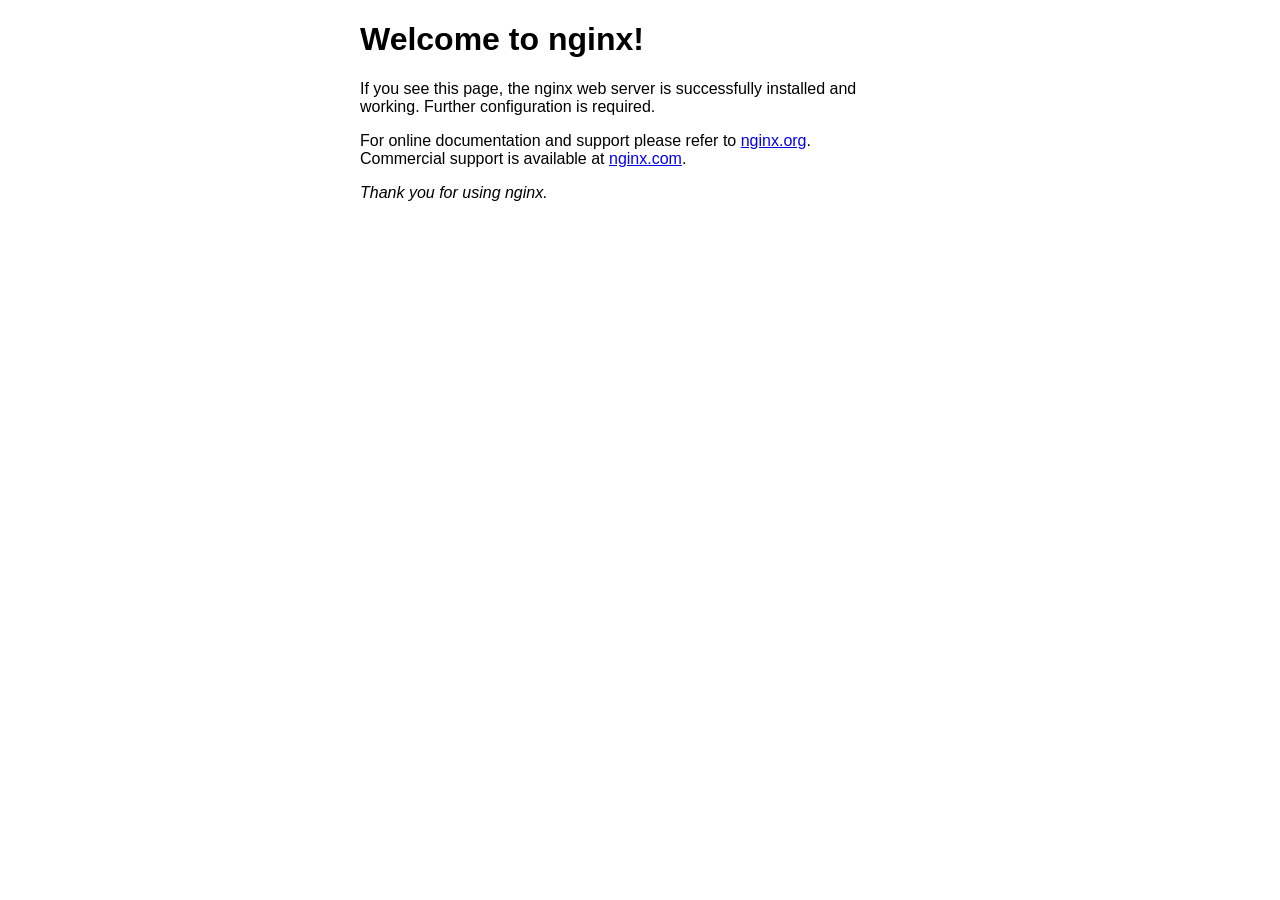
<file: nginx-1.28.3/html/index.html>
<!DOCTYPE html>
<html>
<head>
<title>Welcome to nginx!</title>
<style>
html { color-scheme: light dark; }
body { width: 35em; margin: 0 auto;
font-family: Tahoma, Verdana, Arial, sans-serif; }
</style>
</head>
<body>
<h1>Welcome to nginx!</h1>
<p>If you see this page, the nginx web server is successfully installed and
working. Further configuration is required.</p>

<p>For online documentation and support please refer to
<a href="http://nginx.org/">nginx.org</a>.<br/>
Commercial support is available at
<a href="http://nginx.com/">nginx.com</a>.</p>

<p><em>Thank you for using nginx.</em></p>
</body>
</html>
</file>
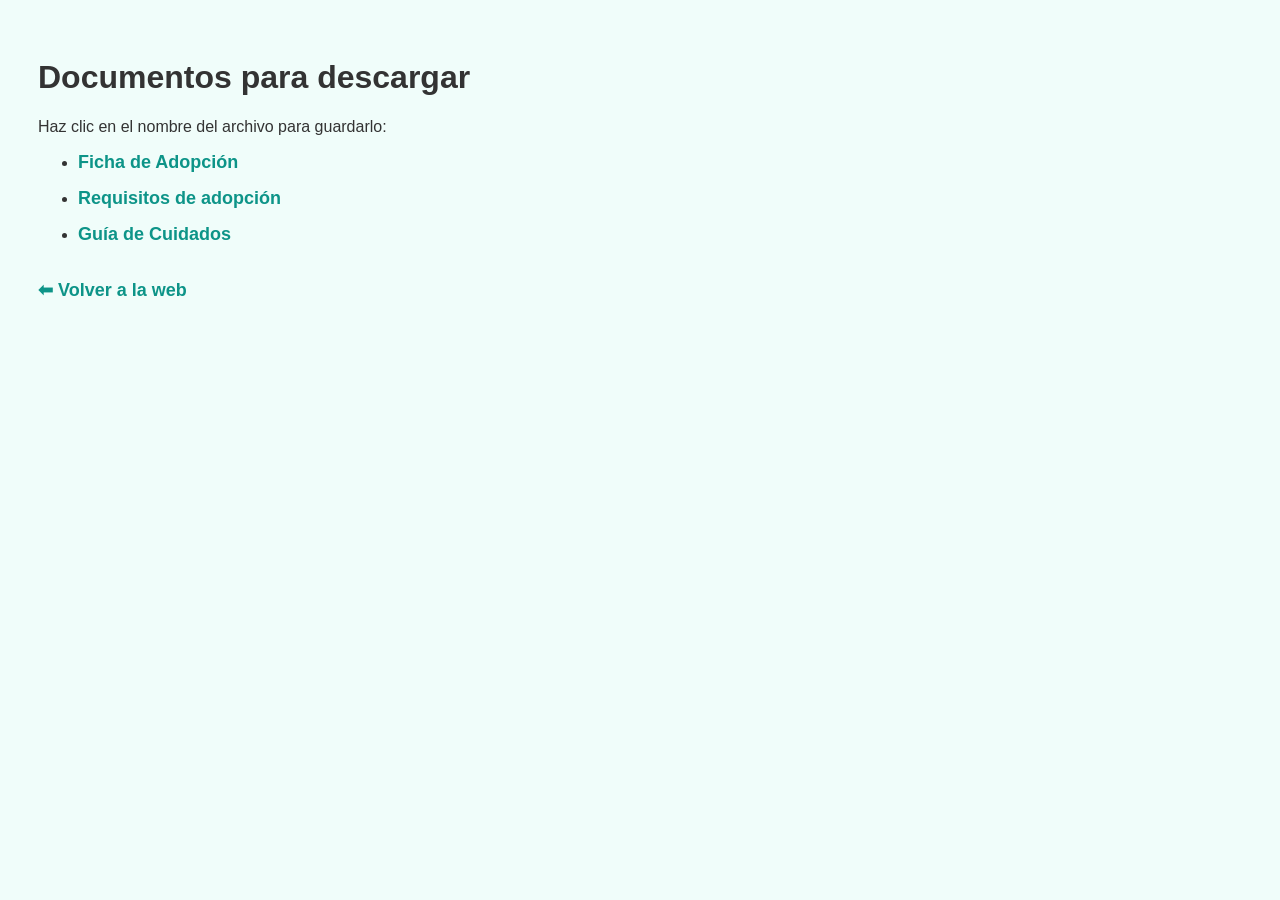
<file: nginx-1.28.3/sitios/descargas/index.html>
<!DOCTYPE html>
<html lang="es">
<head>
    <meta charset="utf-8">
    <title>Descargas - Patitas</title>
    <style>
        body {
            font-family: sans-serif;
            background-color: #f0fdfa; /* Fondo muy claro */
            color: #333;
            padding: 30px;
        }
        a {
            color: #0d9488; /* Verde de la protectora */
            text-decoration: none;
            font-size: 18px;
            font-weight: bold;
        }
        li {
            margin-bottom: 15px;
        }
    </style>
</head>
<body>
    <h1>Documentos para descargar</h1>
    <p>Haz clic en el nombre del archivo para guardarlo:</p>
    
    <ul>
        <li><a href="FichaAdopcion.txt" download>Ficha de Adopción</a></li>
        <li><a href="RequisitosAdopcion.txt" download>Requisitos de adopción</a></li>
        <li><a href="GuiaCuidadosBasicos.txt" download>Guía de Cuidados</a></li>
    </ul>

    <br>
    <a href="https://publica.localhost:8443/">⬅ Volver a la web</a>
</body>
</html>
</file>
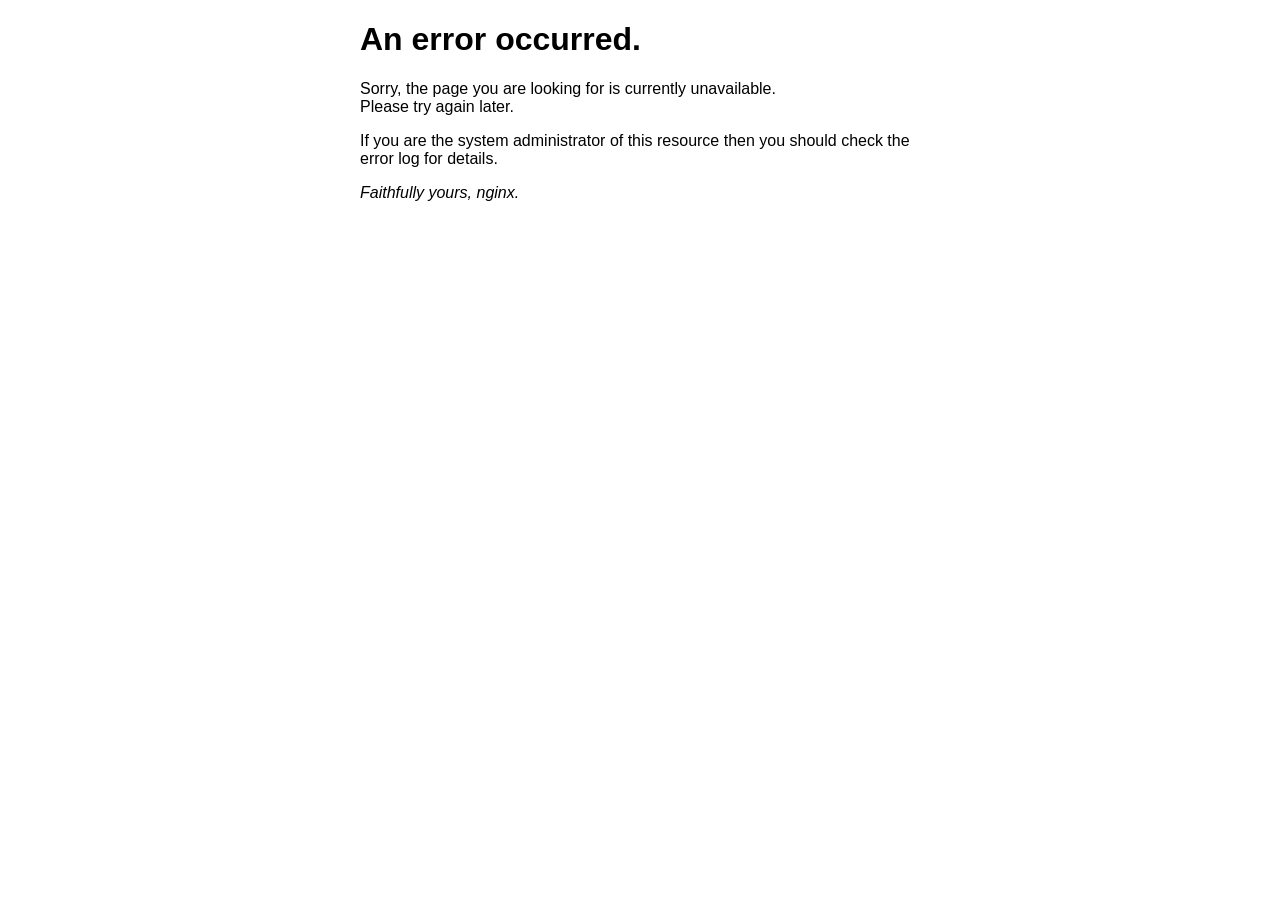
<file: nginx-1.28.3/html/50x.html>
<!DOCTYPE html>
<html>
<head>
<title>Error</title>
<style>
html { color-scheme: light dark; }
body { width: 35em; margin: 0 auto;
font-family: Tahoma, Verdana, Arial, sans-serif; }
</style>
</head>
<body>
<h1>An error occurred.</h1>
<p>Sorry, the page you are looking for is currently unavailable.<br/>
Please try again later.</p>
<p>If you are the system administrator of this resource then you should check
the error log for details.</p>
<p><em>Faithfully yours, nginx.</em></p>
</body>
</html>
</file>
